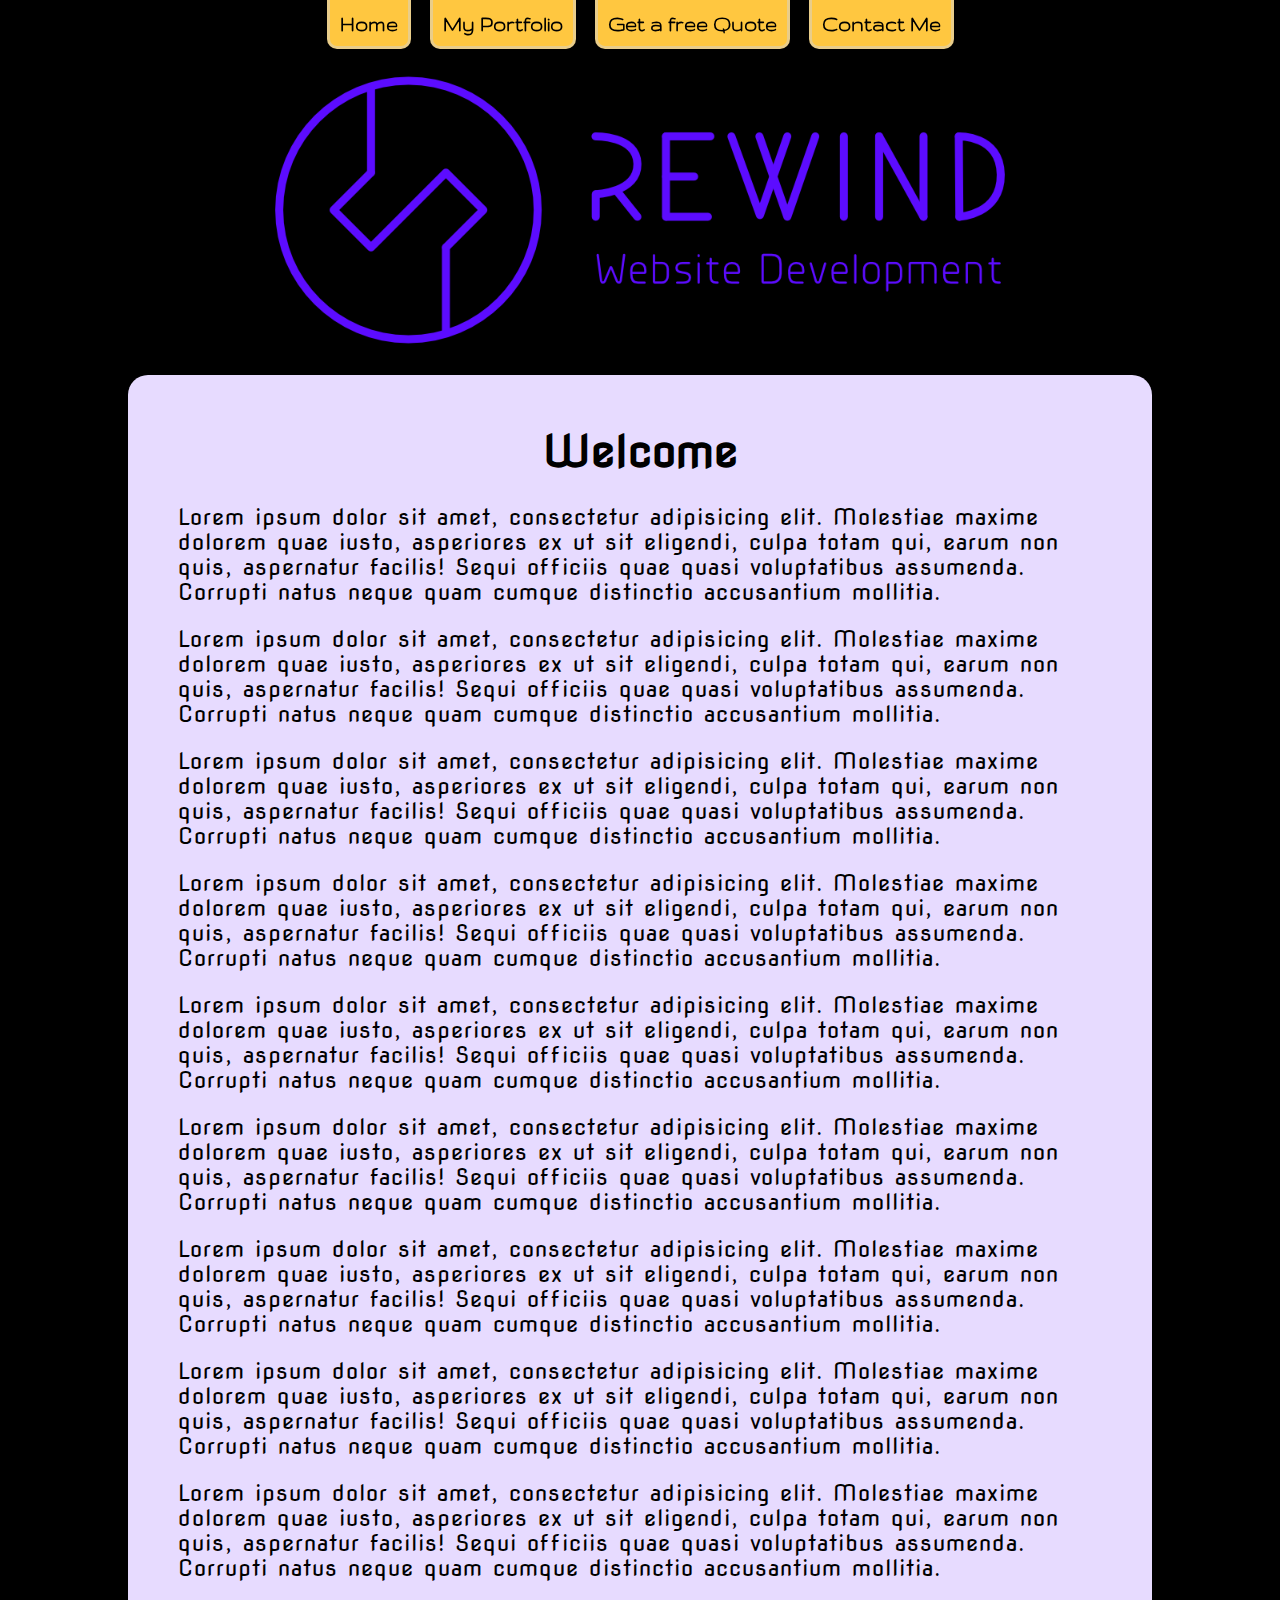
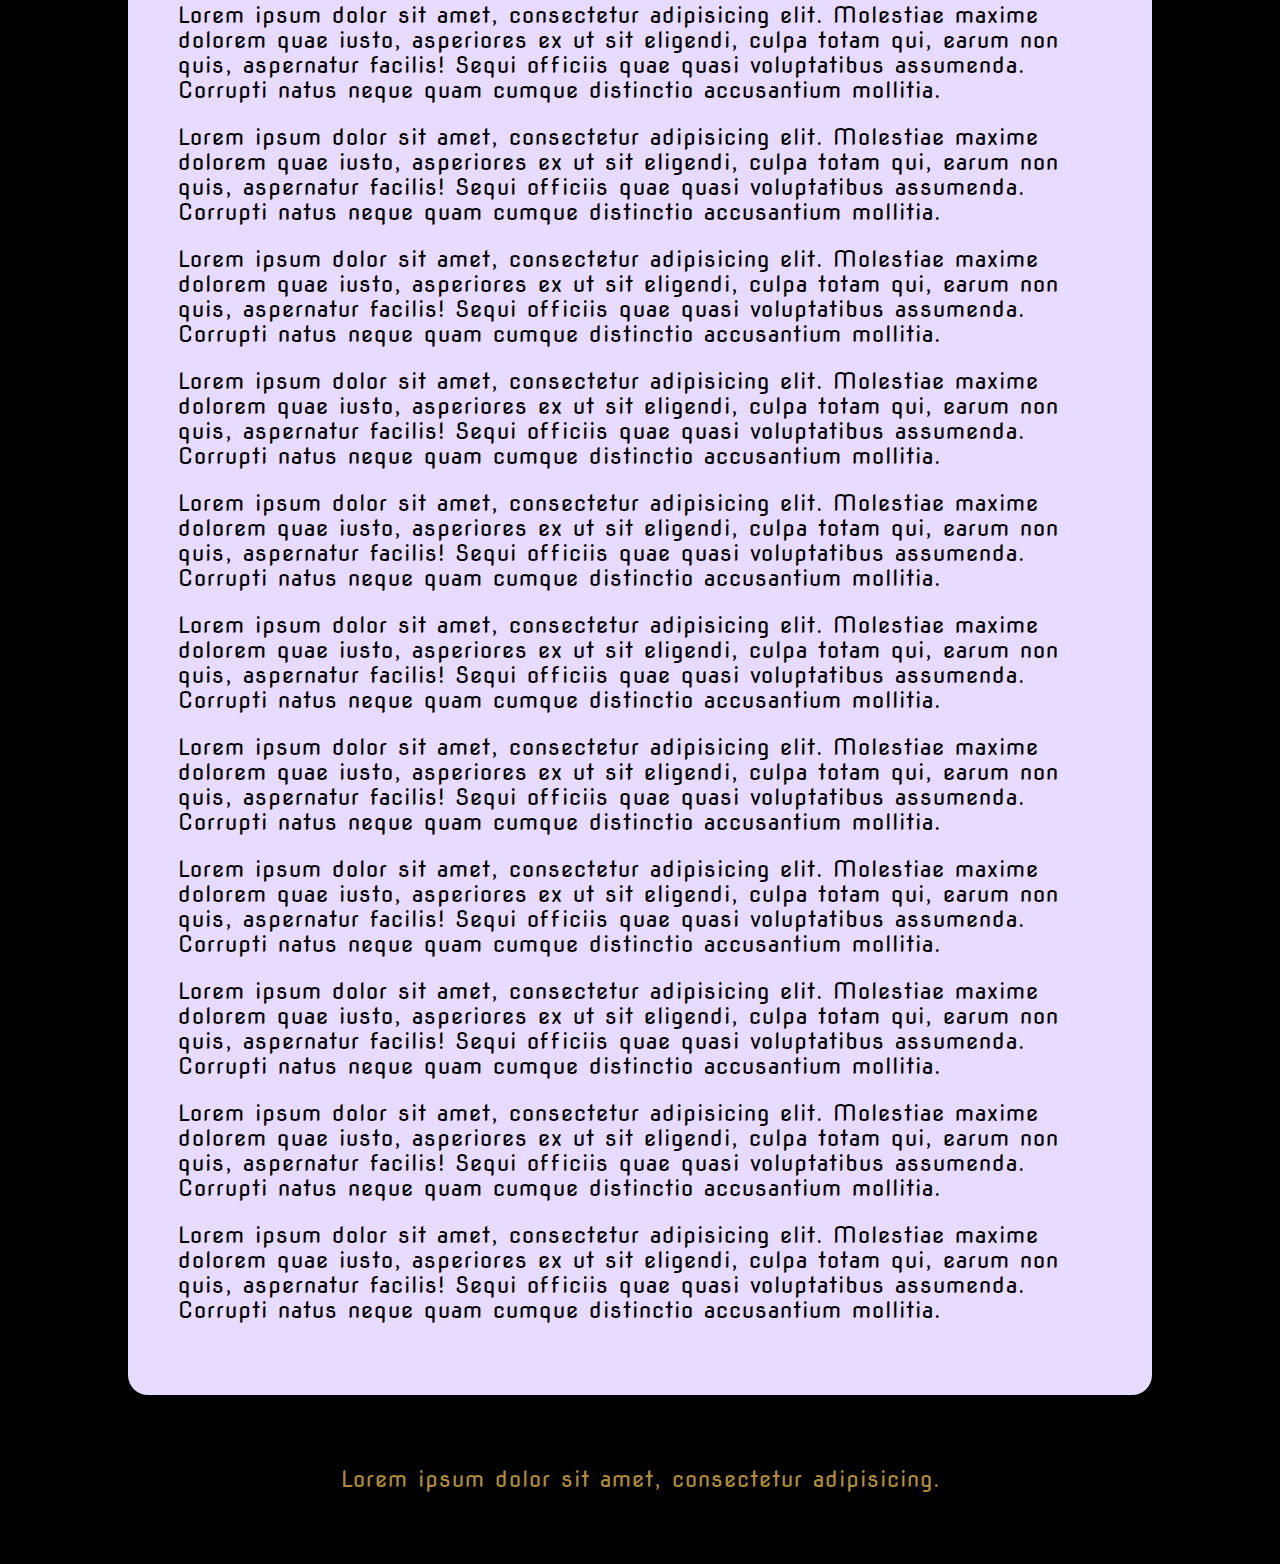
<file: index.html>
<!DOCTYPE html>
<html lang="en">
<head>
  <meta charset="UTF-8">
  <meta name="viewport" content="width=device-width, initial-scale=1.0">
  <link href="https://fonts.googleapis.com/css?family=Gruppo|Nova+Flat" rel="stylesheet">
  <meta http-equiv="X-UA-Compatible" content="ie=edge">
  <link rel="stylesheet" type="text/css" href="main.css">
  <link rel="icon" href="images/Icon - purple.png">
  <title>Rewind Websites</title>
</head>
<body>
  <header>
    <div class="container">
      <img src="images/Large - resize purple.png" alt="Rewind Website Development" class="banner">
      <nav>
        <strong>
          <ul>
            <li><a href="index.html">Home</a></li>
            <li><a href="myportfolio.html">My Portfolio</a></li>
            <li><a href="getafreequote.html">Get a free Quote</a></li>
            <li><a href="contactme.html">Contact Me</a></li>
          </ul>
        <div class="handle">Menu</div>
        </strong>
      </nav>
      <div class="clr"></div>
    </div>
  </header>

  <div class="container">
    <main>
      <div class="welc"><h1>Welcome</h1></div>
      <div class="welc2"><h3>Rewind Website Development</h3></div>
      <p>Lorem ipsum dolor sit amet, consectetur adipisicing elit. Molestiae maxime dolorem quae iusto, asperiores ex ut sit eligendi, culpa totam qui, earum non quis, aspernatur facilis! Sequi officiis quae quasi voluptatibus assumenda. Corrupti natus neque quam cumque distinctio accusantium mollitia.</p>
      <p>Lorem ipsum dolor sit amet, consectetur adipisicing elit. Molestiae maxime dolorem quae iusto, asperiores ex ut sit eligendi, culpa totam qui, earum non quis, aspernatur facilis! Sequi officiis quae quasi voluptatibus assumenda. Corrupti natus neque quam cumque distinctio accusantium mollitia.</p>
      <p>Lorem ipsum dolor sit amet, consectetur adipisicing elit. Molestiae maxime dolorem quae iusto, asperiores ex ut sit eligendi, culpa totam qui, earum non quis, aspernatur facilis! Sequi officiis quae quasi voluptatibus assumenda. Corrupti natus neque quam cumque distinctio accusantium mollitia.</p>
      <p>Lorem ipsum dolor sit amet, consectetur adipisicing elit. Molestiae maxime dolorem quae iusto, asperiores ex ut sit eligendi, culpa totam qui, earum non quis, aspernatur facilis! Sequi officiis quae quasi voluptatibus assumenda. Corrupti natus neque quam cumque distinctio accusantium mollitia.</p>
      <p>Lorem ipsum dolor sit amet, consectetur adipisicing elit. Molestiae maxime dolorem quae iusto, asperiores ex ut sit eligendi, culpa totam qui, earum non quis, aspernatur facilis! Sequi officiis quae quasi voluptatibus assumenda. Corrupti natus neque quam cumque distinctio accusantium mollitia.</p>
      <p>Lorem ipsum dolor sit amet, consectetur adipisicing elit. Molestiae maxime dolorem quae iusto, asperiores ex ut sit eligendi, culpa totam qui, earum non quis, aspernatur facilis! Sequi officiis quae quasi voluptatibus assumenda. Corrupti natus neque quam cumque distinctio accusantium mollitia.</p>
      <p>Lorem ipsum dolor sit amet, consectetur adipisicing elit. Molestiae maxime dolorem quae iusto, asperiores ex ut sit eligendi, culpa totam qui, earum non quis, aspernatur facilis! Sequi officiis quae quasi voluptatibus assumenda. Corrupti natus neque quam cumque distinctio accusantium mollitia.</p>
      <p>Lorem ipsum dolor sit amet, consectetur adipisicing elit. Molestiae maxime dolorem quae iusto, asperiores ex ut sit eligendi, culpa totam qui, earum non quis, aspernatur facilis! Sequi officiis quae quasi voluptatibus assumenda. Corrupti natus neque quam cumque distinctio accusantium mollitia.</p>
      <p>Lorem ipsum dolor sit amet, consectetur adipisicing elit. Molestiae maxime dolorem quae iusto, asperiores ex ut sit eligendi, culpa totam qui, earum non quis, aspernatur facilis! Sequi officiis quae quasi voluptatibus assumenda. Corrupti natus neque quam cumque distinctio accusantium mollitia.</p>
      <p>Lorem ipsum dolor sit amet, consectetur adipisicing elit. Molestiae maxime dolorem quae iusto, asperiores ex ut sit eligendi, culpa totam qui, earum non quis, aspernatur facilis! Sequi officiis quae quasi voluptatibus assumenda. Corrupti natus neque quam cumque distinctio accusantium mollitia.</p>
      <p>Lorem ipsum dolor sit amet, consectetur adipisicing elit. Molestiae maxime dolorem quae iusto, asperiores ex ut sit eligendi, culpa totam qui, earum non quis, aspernatur facilis! Sequi officiis quae quasi voluptatibus assumenda. Corrupti natus neque quam cumque distinctio accusantium mollitia.</p>
      <p>Lorem ipsum dolor sit amet, consectetur adipisicing elit. Molestiae maxime dolorem quae iusto, asperiores ex ut sit eligendi, culpa totam qui, earum non quis, aspernatur facilis! Sequi officiis quae quasi voluptatibus assumenda. Corrupti natus neque quam cumque distinctio accusantium mollitia.</p>
      <p>Lorem ipsum dolor sit amet, consectetur adipisicing elit. Molestiae maxime dolorem quae iusto, asperiores ex ut sit eligendi, culpa totam qui, earum non quis, aspernatur facilis! Sequi officiis quae quasi voluptatibus assumenda. Corrupti natus neque quam cumque distinctio accusantium mollitia.</p>
      <p>Lorem ipsum dolor sit amet, consectetur adipisicing elit. Molestiae maxime dolorem quae iusto, asperiores ex ut sit eligendi, culpa totam qui, earum non quis, aspernatur facilis! Sequi officiis quae quasi voluptatibus assumenda. Corrupti natus neque quam cumque distinctio accusantium mollitia.</p>
      <p>Lorem ipsum dolor sit amet, consectetur adipisicing elit. Molestiae maxime dolorem quae iusto, asperiores ex ut sit eligendi, culpa totam qui, earum non quis, aspernatur facilis! Sequi officiis quae quasi voluptatibus assumenda. Corrupti natus neque quam cumque distinctio accusantium mollitia.</p>
      <p>Lorem ipsum dolor sit amet, consectetur adipisicing elit. Molestiae maxime dolorem quae iusto, asperiores ex ut sit eligendi, culpa totam qui, earum non quis, aspernatur facilis! Sequi officiis quae quasi voluptatibus assumenda. Corrupti natus neque quam cumque distinctio accusantium mollitia.</p>
      <p>Lorem ipsum dolor sit amet, consectetur adipisicing elit. Molestiae maxime dolorem quae iusto, asperiores ex ut sit eligendi, culpa totam qui, earum non quis, aspernatur facilis! Sequi officiis quae quasi voluptatibus assumenda. Corrupti natus neque quam cumque distinctio accusantium mollitia.</p>
      <p>Lorem ipsum dolor sit amet, consectetur adipisicing elit. Molestiae maxime dolorem quae iusto, asperiores ex ut sit eligendi, culpa totam qui, earum non quis, aspernatur facilis! Sequi officiis quae quasi voluptatibus assumenda. Corrupti natus neque quam cumque distinctio accusantium mollitia.</p>
      <p>Lorem ipsum dolor sit amet, consectetur adipisicing elit. Molestiae maxime dolorem quae iusto, asperiores ex ut sit eligendi, culpa totam qui, earum non quis, aspernatur facilis! Sequi officiis quae quasi voluptatibus assumenda. Corrupti natus neque quam cumque distinctio accusantium mollitia.</p>
      <p>Lorem ipsum dolor sit amet, consectetur adipisicing elit. Molestiae maxime dolorem quae iusto, asperiores ex ut sit eligendi, culpa totam qui, earum non quis, aspernatur facilis! Sequi officiis quae quasi voluptatibus assumenda. Corrupti natus neque quam cumque distinctio accusantium mollitia.</p>
    </main>
  </div>

  <div class="container">
    <footer>
      <p>Lorem ipsum dolor sit amet, consectetur adipisicing.</p>
    </footer>
  </div>

</body>
</html>
</file>
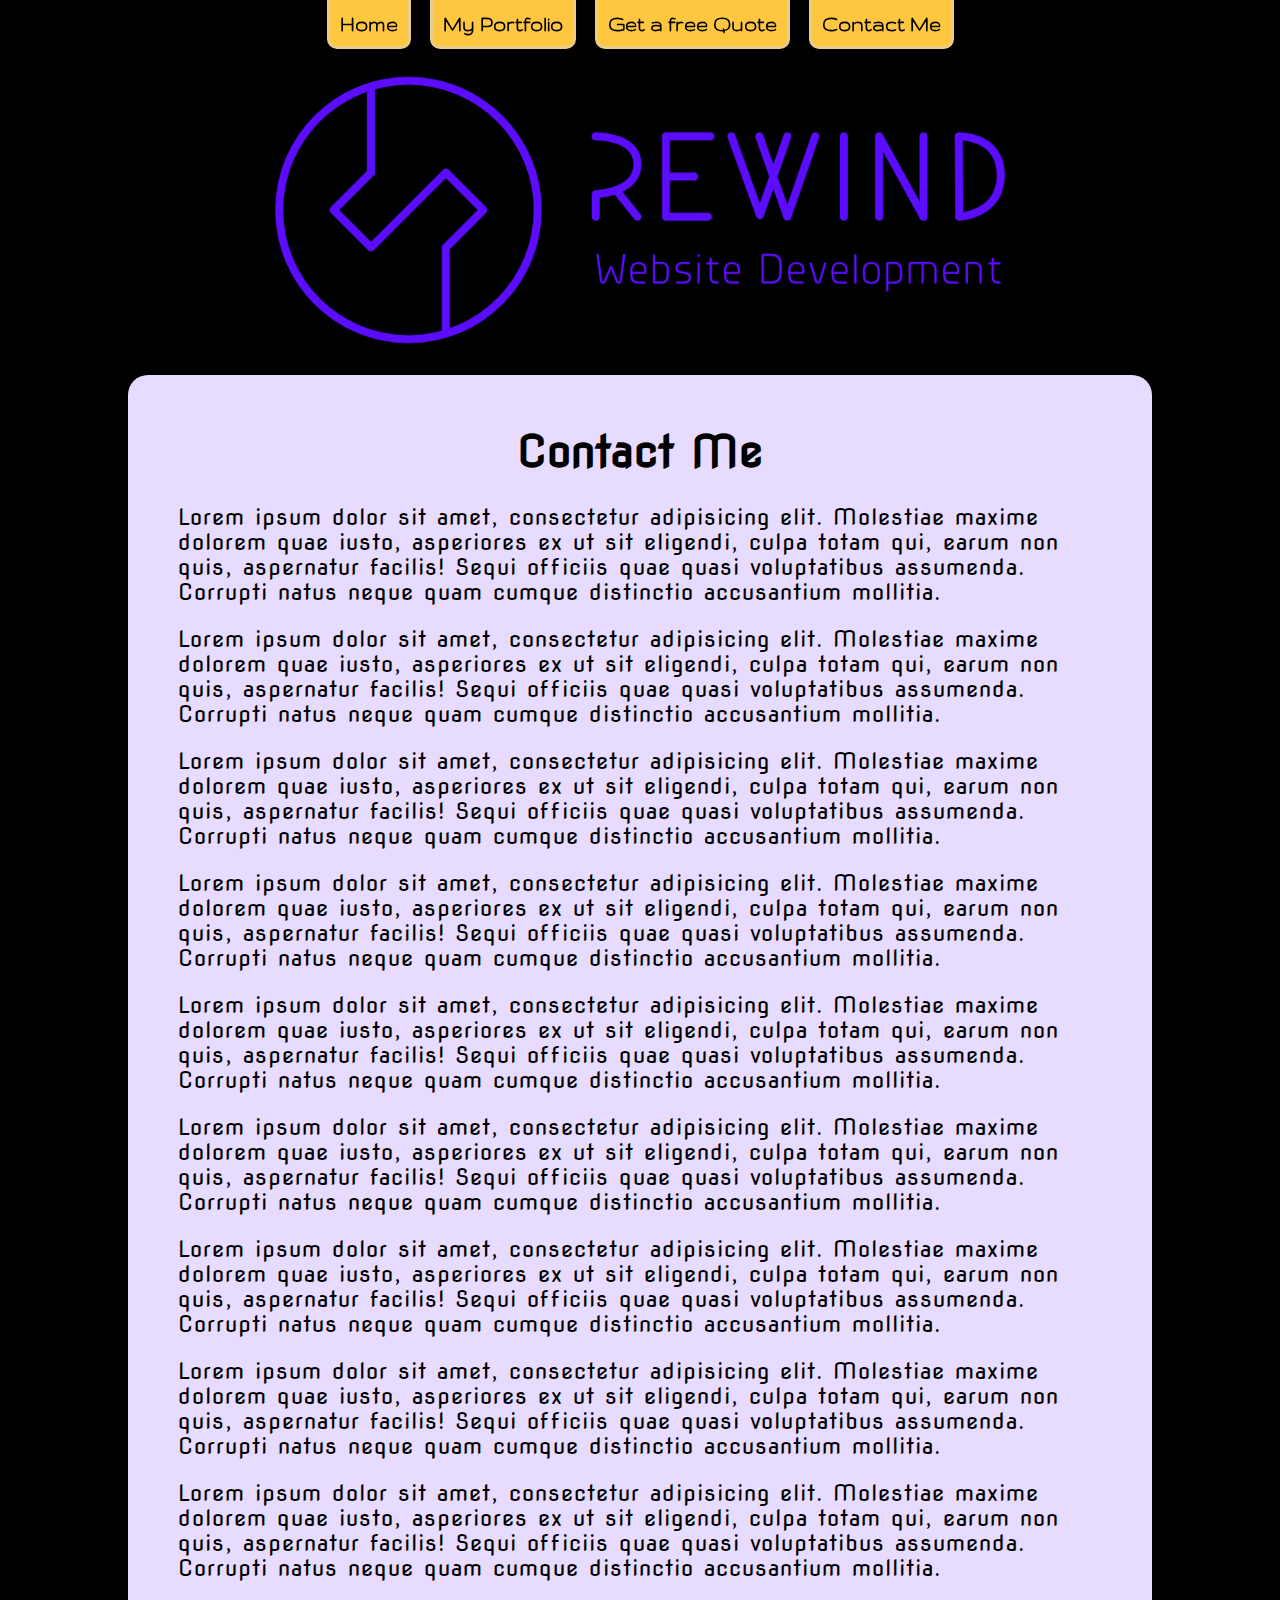
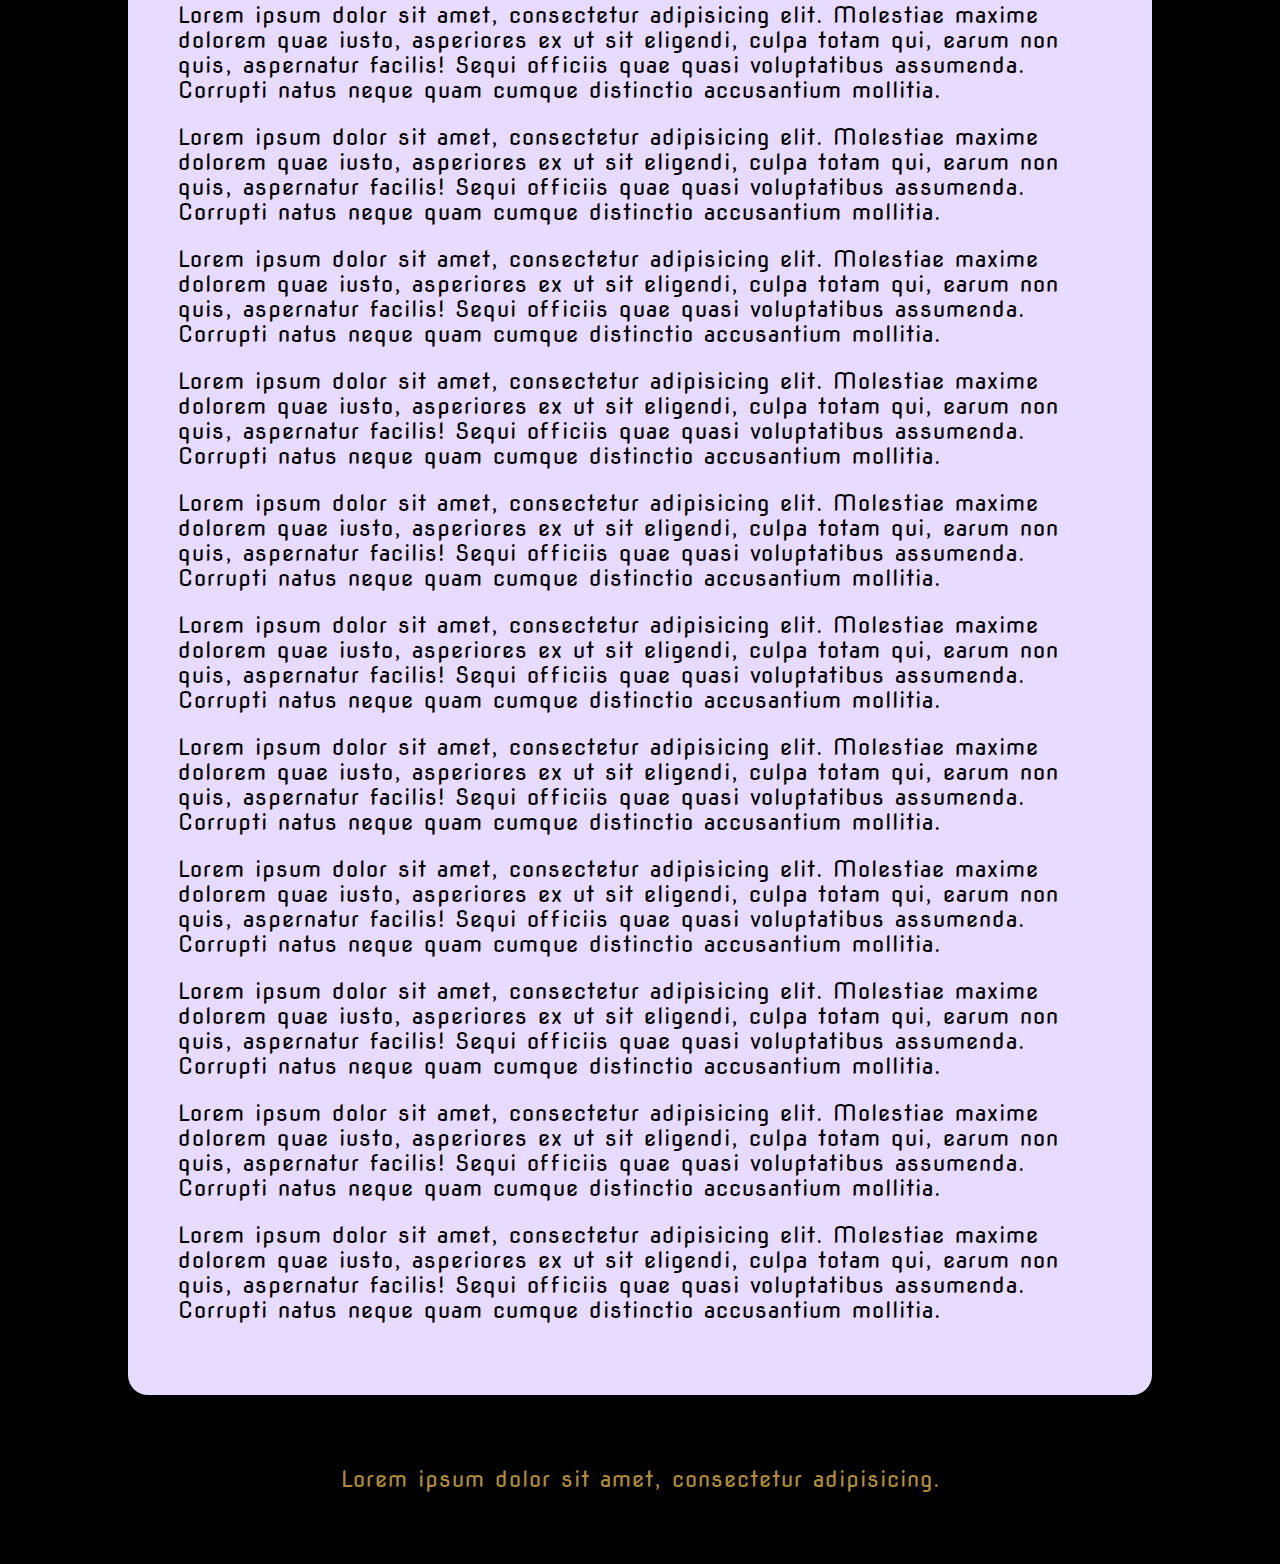
<file: contactme.html>
<!DOCTYPE html>
<html lang="en">
<head>
  <meta charset="UTF-8">
  <meta name="viewport" content="width=device-width, initial-scale=1.0">
  <link href="https://fonts.googleapis.com/css?family=Gruppo|Nova+Flat" rel="stylesheet">
  <meta http-equiv="X-UA-Compatible" content="ie=edge">
  <link rel="stylesheet" type="text/css" href="main.css">
  <link rel="icon" href="images/Icon - purple.png">
  <title>Contact Me - Rewind</title>
</head>
<body>
  <header>
    <div class="container">
      <img src="images/Large - resize purple.png" alt="Rewind Website Development" class="banner">
      <nav>
        <strong>
          <ul>
            <li><a href="index.html">Home</a></li>
            <li><a href="myportfolio.html">My Portfolio</a></li>
            <li><a href="getafreequote.html">Get a free Quote</a></li>
            <li><a href="contactme.html">Contact Me</a></li>
          </ul>
        <div class="handle">Menu</div>
        </strong>
      </nav>
      <div class="clr"></div>
    </div>
  </header>

  <div class="container">
    <main>
      <h1>Contact Me</h1>
      <p>Lorem ipsum dolor sit amet, consectetur adipisicing elit. Molestiae maxime dolorem quae iusto, asperiores ex ut sit eligendi, culpa totam qui, earum non quis, aspernatur facilis! Sequi officiis quae quasi voluptatibus assumenda. Corrupti natus neque quam cumque distinctio accusantium mollitia.</p>
      <p>Lorem ipsum dolor sit amet, consectetur adipisicing elit. Molestiae maxime dolorem quae iusto, asperiores ex ut sit eligendi, culpa totam qui, earum non quis, aspernatur facilis! Sequi officiis quae quasi voluptatibus assumenda. Corrupti natus neque quam cumque distinctio accusantium mollitia.</p>
      <p>Lorem ipsum dolor sit amet, consectetur adipisicing elit. Molestiae maxime dolorem quae iusto, asperiores ex ut sit eligendi, culpa totam qui, earum non quis, aspernatur facilis! Sequi officiis quae quasi voluptatibus assumenda. Corrupti natus neque quam cumque distinctio accusantium mollitia.</p>
      <p>Lorem ipsum dolor sit amet, consectetur adipisicing elit. Molestiae maxime dolorem quae iusto, asperiores ex ut sit eligendi, culpa totam qui, earum non quis, aspernatur facilis! Sequi officiis quae quasi voluptatibus assumenda. Corrupti natus neque quam cumque distinctio accusantium mollitia.</p>
      <p>Lorem ipsum dolor sit amet, consectetur adipisicing elit. Molestiae maxime dolorem quae iusto, asperiores ex ut sit eligendi, culpa totam qui, earum non quis, aspernatur facilis! Sequi officiis quae quasi voluptatibus assumenda. Corrupti natus neque quam cumque distinctio accusantium mollitia.</p>
      <p>Lorem ipsum dolor sit amet, consectetur adipisicing elit. Molestiae maxime dolorem quae iusto, asperiores ex ut sit eligendi, culpa totam qui, earum non quis, aspernatur facilis! Sequi officiis quae quasi voluptatibus assumenda. Corrupti natus neque quam cumque distinctio accusantium mollitia.</p>
      <p>Lorem ipsum dolor sit amet, consectetur adipisicing elit. Molestiae maxime dolorem quae iusto, asperiores ex ut sit eligendi, culpa totam qui, earum non quis, aspernatur facilis! Sequi officiis quae quasi voluptatibus assumenda. Corrupti natus neque quam cumque distinctio accusantium mollitia.</p>
      <p>Lorem ipsum dolor sit amet, consectetur adipisicing elit. Molestiae maxime dolorem quae iusto, asperiores ex ut sit eligendi, culpa totam qui, earum non quis, aspernatur facilis! Sequi officiis quae quasi voluptatibus assumenda. Corrupti natus neque quam cumque distinctio accusantium mollitia.</p>
      <p>Lorem ipsum dolor sit amet, consectetur adipisicing elit. Molestiae maxime dolorem quae iusto, asperiores ex ut sit eligendi, culpa totam qui, earum non quis, aspernatur facilis! Sequi officiis quae quasi voluptatibus assumenda. Corrupti natus neque quam cumque distinctio accusantium mollitia.</p>
      <p>Lorem ipsum dolor sit amet, consectetur adipisicing elit. Molestiae maxime dolorem quae iusto, asperiores ex ut sit eligendi, culpa totam qui, earum non quis, aspernatur facilis! Sequi officiis quae quasi voluptatibus assumenda. Corrupti natus neque quam cumque distinctio accusantium mollitia.</p>
      <p>Lorem ipsum dolor sit amet, consectetur adipisicing elit. Molestiae maxime dolorem quae iusto, asperiores ex ut sit eligendi, culpa totam qui, earum non quis, aspernatur facilis! Sequi officiis quae quasi voluptatibus assumenda. Corrupti natus neque quam cumque distinctio accusantium mollitia.</p>
      <p>Lorem ipsum dolor sit amet, consectetur adipisicing elit. Molestiae maxime dolorem quae iusto, asperiores ex ut sit eligendi, culpa totam qui, earum non quis, aspernatur facilis! Sequi officiis quae quasi voluptatibus assumenda. Corrupti natus neque quam cumque distinctio accusantium mollitia.</p>
      <p>Lorem ipsum dolor sit amet, consectetur adipisicing elit. Molestiae maxime dolorem quae iusto, asperiores ex ut sit eligendi, culpa totam qui, earum non quis, aspernatur facilis! Sequi officiis quae quasi voluptatibus assumenda. Corrupti natus neque quam cumque distinctio accusantium mollitia.</p>
      <p>Lorem ipsum dolor sit amet, consectetur adipisicing elit. Molestiae maxime dolorem quae iusto, asperiores ex ut sit eligendi, culpa totam qui, earum non quis, aspernatur facilis! Sequi officiis quae quasi voluptatibus assumenda. Corrupti natus neque quam cumque distinctio accusantium mollitia.</p>
      <p>Lorem ipsum dolor sit amet, consectetur adipisicing elit. Molestiae maxime dolorem quae iusto, asperiores ex ut sit eligendi, culpa totam qui, earum non quis, aspernatur facilis! Sequi officiis quae quasi voluptatibus assumenda. Corrupti natus neque quam cumque distinctio accusantium mollitia.</p>
      <p>Lorem ipsum dolor sit amet, consectetur adipisicing elit. Molestiae maxime dolorem quae iusto, asperiores ex ut sit eligendi, culpa totam qui, earum non quis, aspernatur facilis! Sequi officiis quae quasi voluptatibus assumenda. Corrupti natus neque quam cumque distinctio accusantium mollitia.</p>
      <p>Lorem ipsum dolor sit amet, consectetur adipisicing elit. Molestiae maxime dolorem quae iusto, asperiores ex ut sit eligendi, culpa totam qui, earum non quis, aspernatur facilis! Sequi officiis quae quasi voluptatibus assumenda. Corrupti natus neque quam cumque distinctio accusantium mollitia.</p>
      <p>Lorem ipsum dolor sit amet, consectetur adipisicing elit. Molestiae maxime dolorem quae iusto, asperiores ex ut sit eligendi, culpa totam qui, earum non quis, aspernatur facilis! Sequi officiis quae quasi voluptatibus assumenda. Corrupti natus neque quam cumque distinctio accusantium mollitia.</p>
      <p>Lorem ipsum dolor sit amet, consectetur adipisicing elit. Molestiae maxime dolorem quae iusto, asperiores ex ut sit eligendi, culpa totam qui, earum non quis, aspernatur facilis! Sequi officiis quae quasi voluptatibus assumenda. Corrupti natus neque quam cumque distinctio accusantium mollitia.</p>
      <p>Lorem ipsum dolor sit amet, consectetur adipisicing elit. Molestiae maxime dolorem quae iusto, asperiores ex ut sit eligendi, culpa totam qui, earum non quis, aspernatur facilis! Sequi officiis quae quasi voluptatibus assumenda. Corrupti natus neque quam cumque distinctio accusantium mollitia.</p>
    </main>
  </div>

  <div class="container">
    <footer>
      <p>Lorem ipsum dolor sit amet, consectetur adipisicing.</p>
    </footer>
  </div>

</body>
</html>
</file>
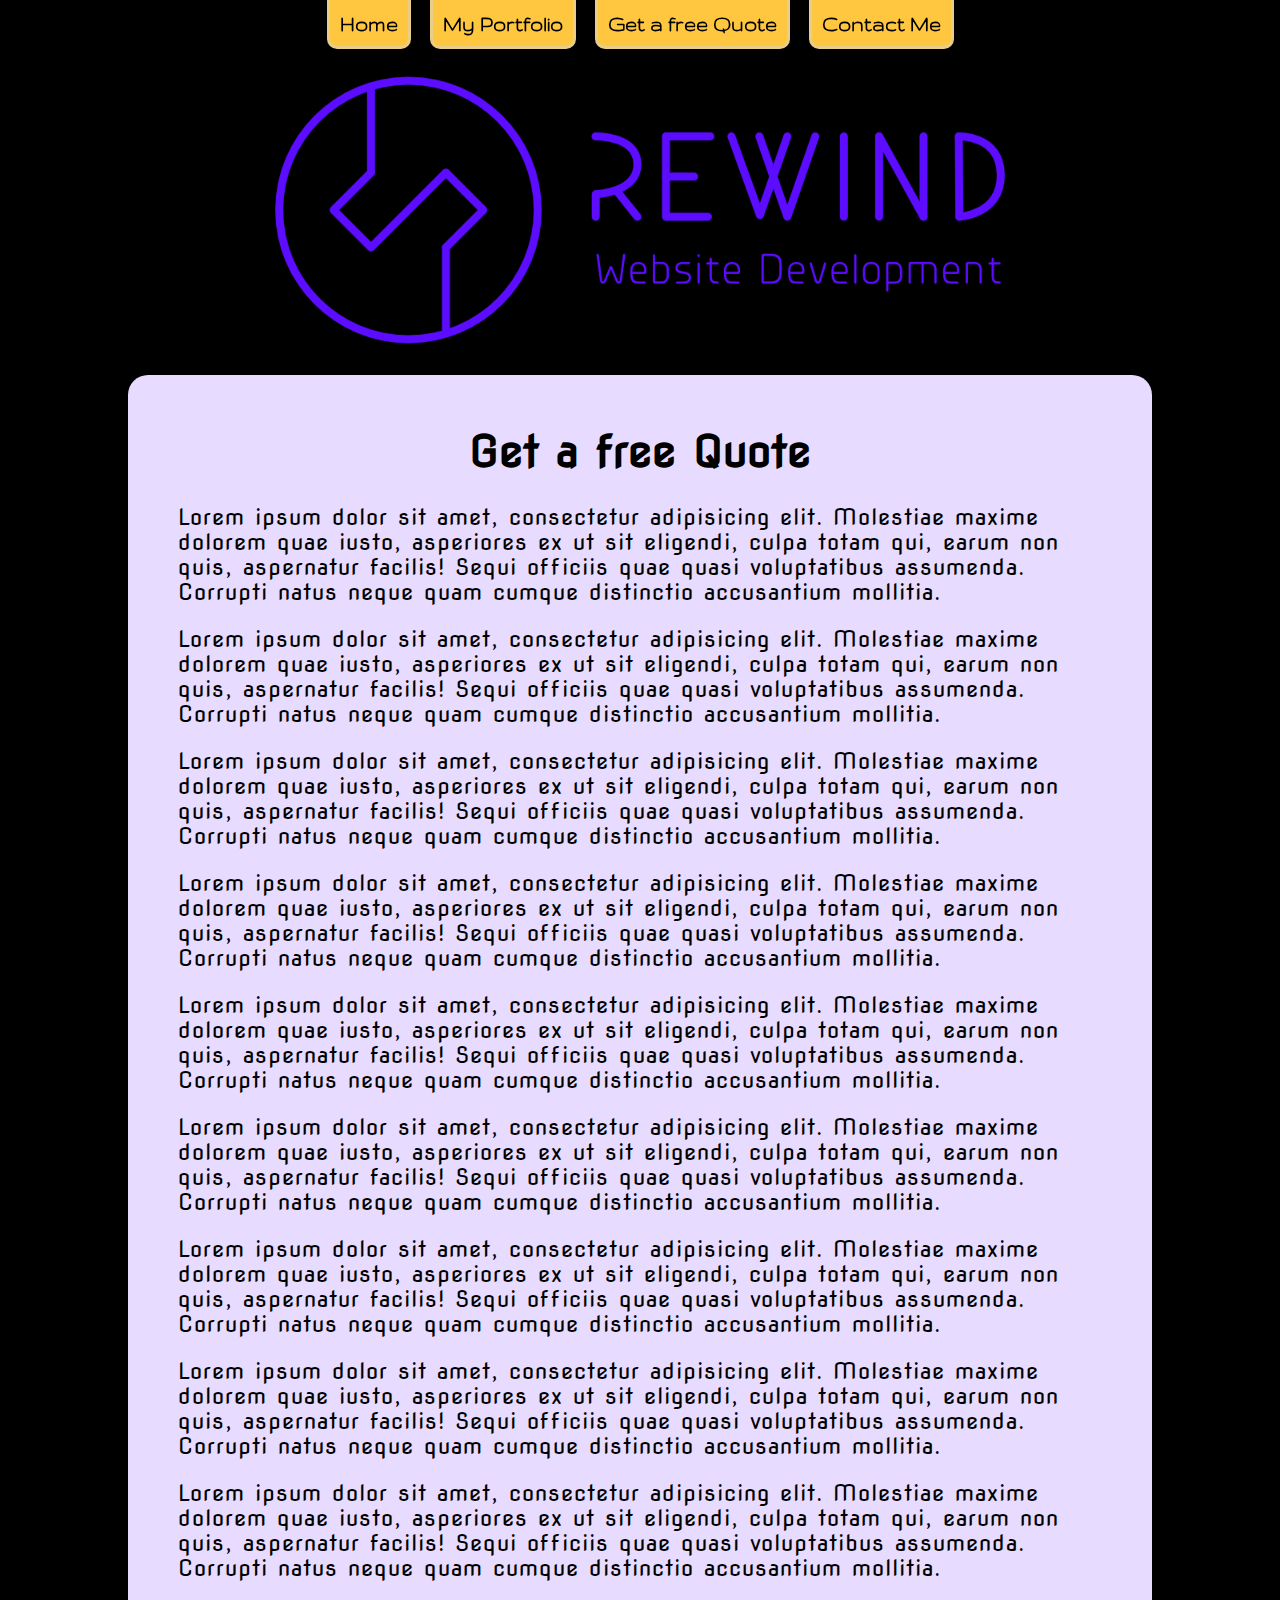
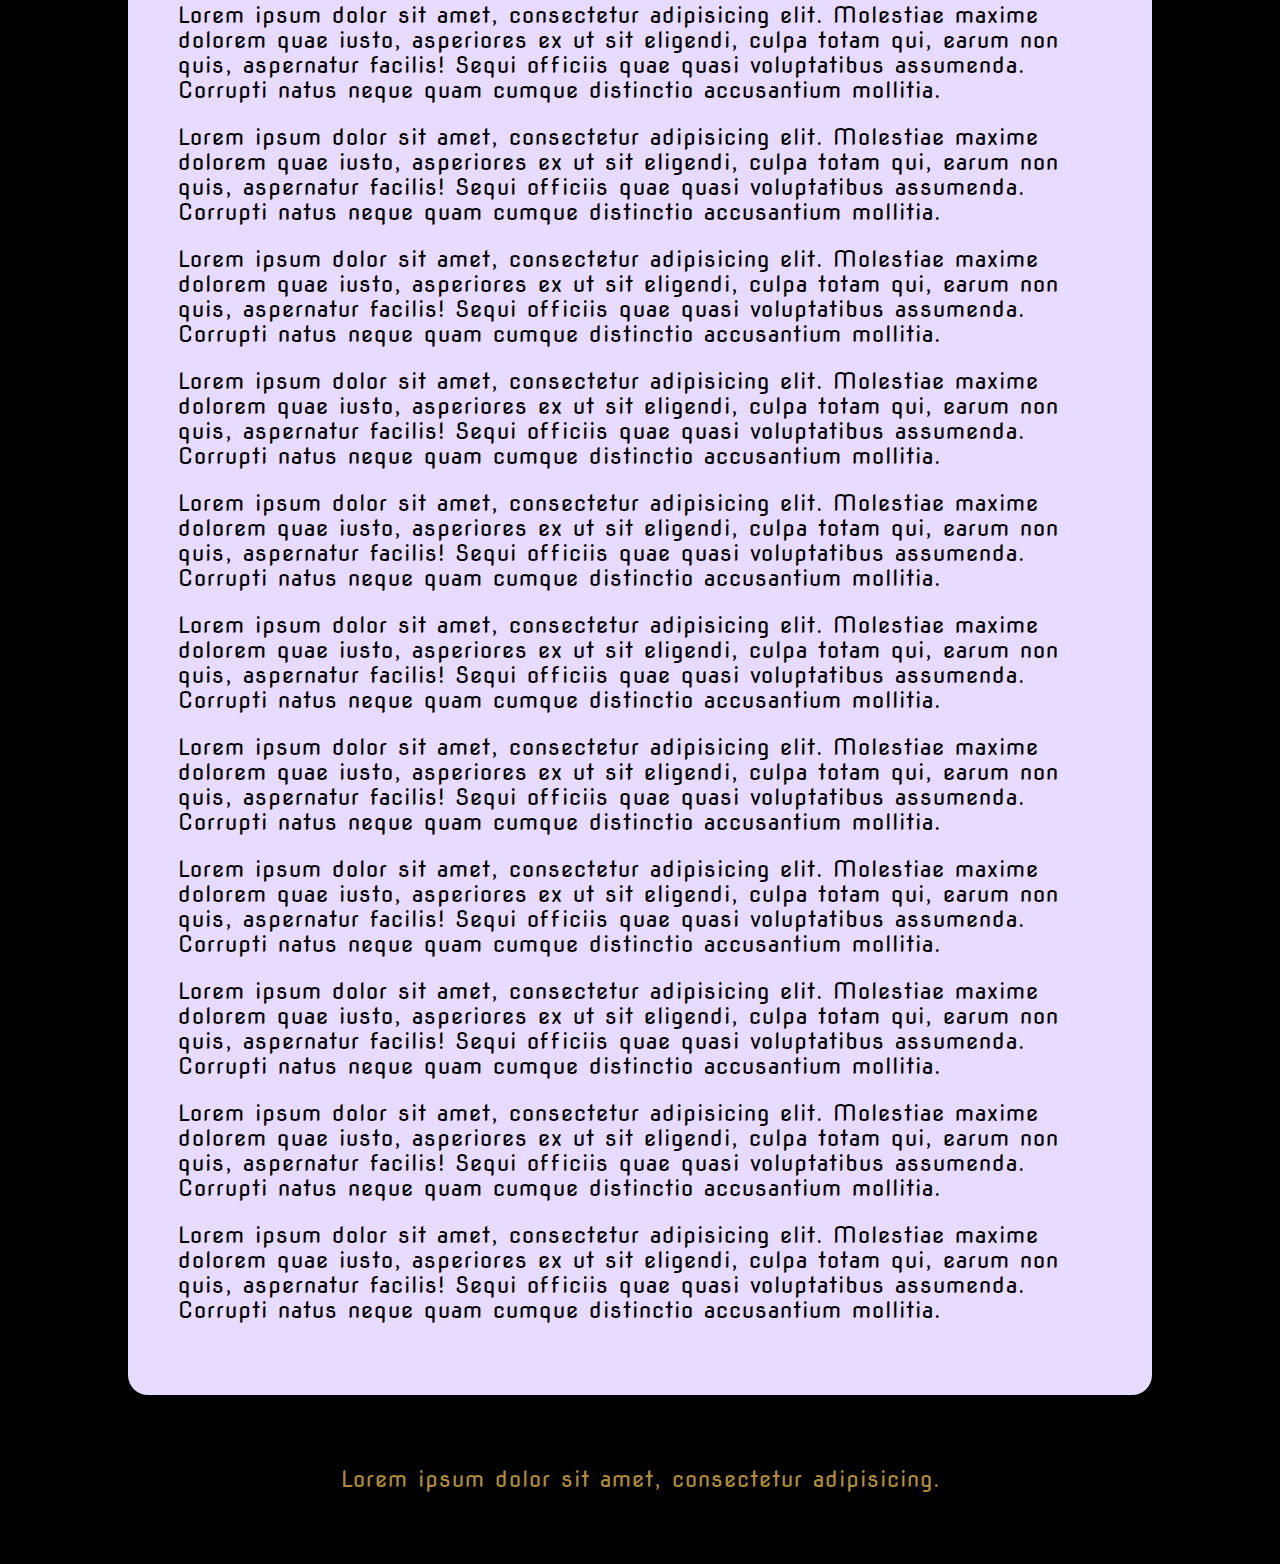
<file: getafreequote.html>
<!DOCTYPE html>
<html lang="en">
<head>
  <meta charset="UTF-8">
  <meta name="viewport" content="width=device-width, initial-scale=1.0">
  <link href="https://fonts.googleapis.com/css?family=Gruppo|Nova+Flat" rel="stylesheet">
  <meta http-equiv="X-UA-Compatible" content="ie=edge">
  <link rel="stylesheet" type="text/css" href="main.css">
  <link rel="icon" href="images/Icon - purple.png">
  <title>Get a free Quote - Rewind</title>
</head>
<body>
  <header>
    <div class="container">
      <img src="images/Large - resize purple.png" alt="Rewind Website Development" class="banner">
      <nav>
        <strong>
          <ul>
            <li><a href="index.html">Home</a></li>
            <li><a href="myportfolio.html">My Portfolio</a></li>
            <li><a href="getafreequote.html">Get a free Quote</a></li>
            <li><a href="contactme.html">Contact Me</a></li>
          </ul>
        <div class="handle">Menu</div>
        </strong>
      </nav>
      <div class="clr"></div>
    </div>
  </header>

  <div class="container">
    <main>
      <h1>Get a free Quote</h1>
      <p>Lorem ipsum dolor sit amet, consectetur adipisicing elit. Molestiae maxime dolorem quae iusto, asperiores ex ut sit eligendi, culpa totam qui, earum non quis, aspernatur facilis! Sequi officiis quae quasi voluptatibus assumenda. Corrupti natus neque quam cumque distinctio accusantium mollitia.</p>
      <p>Lorem ipsum dolor sit amet, consectetur adipisicing elit. Molestiae maxime dolorem quae iusto, asperiores ex ut sit eligendi, culpa totam qui, earum non quis, aspernatur facilis! Sequi officiis quae quasi voluptatibus assumenda. Corrupti natus neque quam cumque distinctio accusantium mollitia.</p>
      <p>Lorem ipsum dolor sit amet, consectetur adipisicing elit. Molestiae maxime dolorem quae iusto, asperiores ex ut sit eligendi, culpa totam qui, earum non quis, aspernatur facilis! Sequi officiis quae quasi voluptatibus assumenda. Corrupti natus neque quam cumque distinctio accusantium mollitia.</p>
      <p>Lorem ipsum dolor sit amet, consectetur adipisicing elit. Molestiae maxime dolorem quae iusto, asperiores ex ut sit eligendi, culpa totam qui, earum non quis, aspernatur facilis! Sequi officiis quae quasi voluptatibus assumenda. Corrupti natus neque quam cumque distinctio accusantium mollitia.</p>
      <p>Lorem ipsum dolor sit amet, consectetur adipisicing elit. Molestiae maxime dolorem quae iusto, asperiores ex ut sit eligendi, culpa totam qui, earum non quis, aspernatur facilis! Sequi officiis quae quasi voluptatibus assumenda. Corrupti natus neque quam cumque distinctio accusantium mollitia.</p>
      <p>Lorem ipsum dolor sit amet, consectetur adipisicing elit. Molestiae maxime dolorem quae iusto, asperiores ex ut sit eligendi, culpa totam qui, earum non quis, aspernatur facilis! Sequi officiis quae quasi voluptatibus assumenda. Corrupti natus neque quam cumque distinctio accusantium mollitia.</p>
      <p>Lorem ipsum dolor sit amet, consectetur adipisicing elit. Molestiae maxime dolorem quae iusto, asperiores ex ut sit eligendi, culpa totam qui, earum non quis, aspernatur facilis! Sequi officiis quae quasi voluptatibus assumenda. Corrupti natus neque quam cumque distinctio accusantium mollitia.</p>
      <p>Lorem ipsum dolor sit amet, consectetur adipisicing elit. Molestiae maxime dolorem quae iusto, asperiores ex ut sit eligendi, culpa totam qui, earum non quis, aspernatur facilis! Sequi officiis quae quasi voluptatibus assumenda. Corrupti natus neque quam cumque distinctio accusantium mollitia.</p>
      <p>Lorem ipsum dolor sit amet, consectetur adipisicing elit. Molestiae maxime dolorem quae iusto, asperiores ex ut sit eligendi, culpa totam qui, earum non quis, aspernatur facilis! Sequi officiis quae quasi voluptatibus assumenda. Corrupti natus neque quam cumque distinctio accusantium mollitia.</p>
      <p>Lorem ipsum dolor sit amet, consectetur adipisicing elit. Molestiae maxime dolorem quae iusto, asperiores ex ut sit eligendi, culpa totam qui, earum non quis, aspernatur facilis! Sequi officiis quae quasi voluptatibus assumenda. Corrupti natus neque quam cumque distinctio accusantium mollitia.</p>
      <p>Lorem ipsum dolor sit amet, consectetur adipisicing elit. Molestiae maxime dolorem quae iusto, asperiores ex ut sit eligendi, culpa totam qui, earum non quis, aspernatur facilis! Sequi officiis quae quasi voluptatibus assumenda. Corrupti natus neque quam cumque distinctio accusantium mollitia.</p>
      <p>Lorem ipsum dolor sit amet, consectetur adipisicing elit. Molestiae maxime dolorem quae iusto, asperiores ex ut sit eligendi, culpa totam qui, earum non quis, aspernatur facilis! Sequi officiis quae quasi voluptatibus assumenda. Corrupti natus neque quam cumque distinctio accusantium mollitia.</p>
      <p>Lorem ipsum dolor sit amet, consectetur adipisicing elit. Molestiae maxime dolorem quae iusto, asperiores ex ut sit eligendi, culpa totam qui, earum non quis, aspernatur facilis! Sequi officiis quae quasi voluptatibus assumenda. Corrupti natus neque quam cumque distinctio accusantium mollitia.</p>
      <p>Lorem ipsum dolor sit amet, consectetur adipisicing elit. Molestiae maxime dolorem quae iusto, asperiores ex ut sit eligendi, culpa totam qui, earum non quis, aspernatur facilis! Sequi officiis quae quasi voluptatibus assumenda. Corrupti natus neque quam cumque distinctio accusantium mollitia.</p>
      <p>Lorem ipsum dolor sit amet, consectetur adipisicing elit. Molestiae maxime dolorem quae iusto, asperiores ex ut sit eligendi, culpa totam qui, earum non quis, aspernatur facilis! Sequi officiis quae quasi voluptatibus assumenda. Corrupti natus neque quam cumque distinctio accusantium mollitia.</p>
      <p>Lorem ipsum dolor sit amet, consectetur adipisicing elit. Molestiae maxime dolorem quae iusto, asperiores ex ut sit eligendi, culpa totam qui, earum non quis, aspernatur facilis! Sequi officiis quae quasi voluptatibus assumenda. Corrupti natus neque quam cumque distinctio accusantium mollitia.</p>
      <p>Lorem ipsum dolor sit amet, consectetur adipisicing elit. Molestiae maxime dolorem quae iusto, asperiores ex ut sit eligendi, culpa totam qui, earum non quis, aspernatur facilis! Sequi officiis quae quasi voluptatibus assumenda. Corrupti natus neque quam cumque distinctio accusantium mollitia.</p>
      <p>Lorem ipsum dolor sit amet, consectetur adipisicing elit. Molestiae maxime dolorem quae iusto, asperiores ex ut sit eligendi, culpa totam qui, earum non quis, aspernatur facilis! Sequi officiis quae quasi voluptatibus assumenda. Corrupti natus neque quam cumque distinctio accusantium mollitia.</p>
      <p>Lorem ipsum dolor sit amet, consectetur adipisicing elit. Molestiae maxime dolorem quae iusto, asperiores ex ut sit eligendi, culpa totam qui, earum non quis, aspernatur facilis! Sequi officiis quae quasi voluptatibus assumenda. Corrupti natus neque quam cumque distinctio accusantium mollitia.</p>
      <p>Lorem ipsum dolor sit amet, consectetur adipisicing elit. Molestiae maxime dolorem quae iusto, asperiores ex ut sit eligendi, culpa totam qui, earum non quis, aspernatur facilis! Sequi officiis quae quasi voluptatibus assumenda. Corrupti natus neque quam cumque distinctio accusantium mollitia.</p>
    </main>
  </div>

  <div class="container">
    <footer>
      <p>Lorem ipsum dolor sit amet, consectetur adipisicing.</p>
    </footer>
  </div>

</body>
</html>
</file>
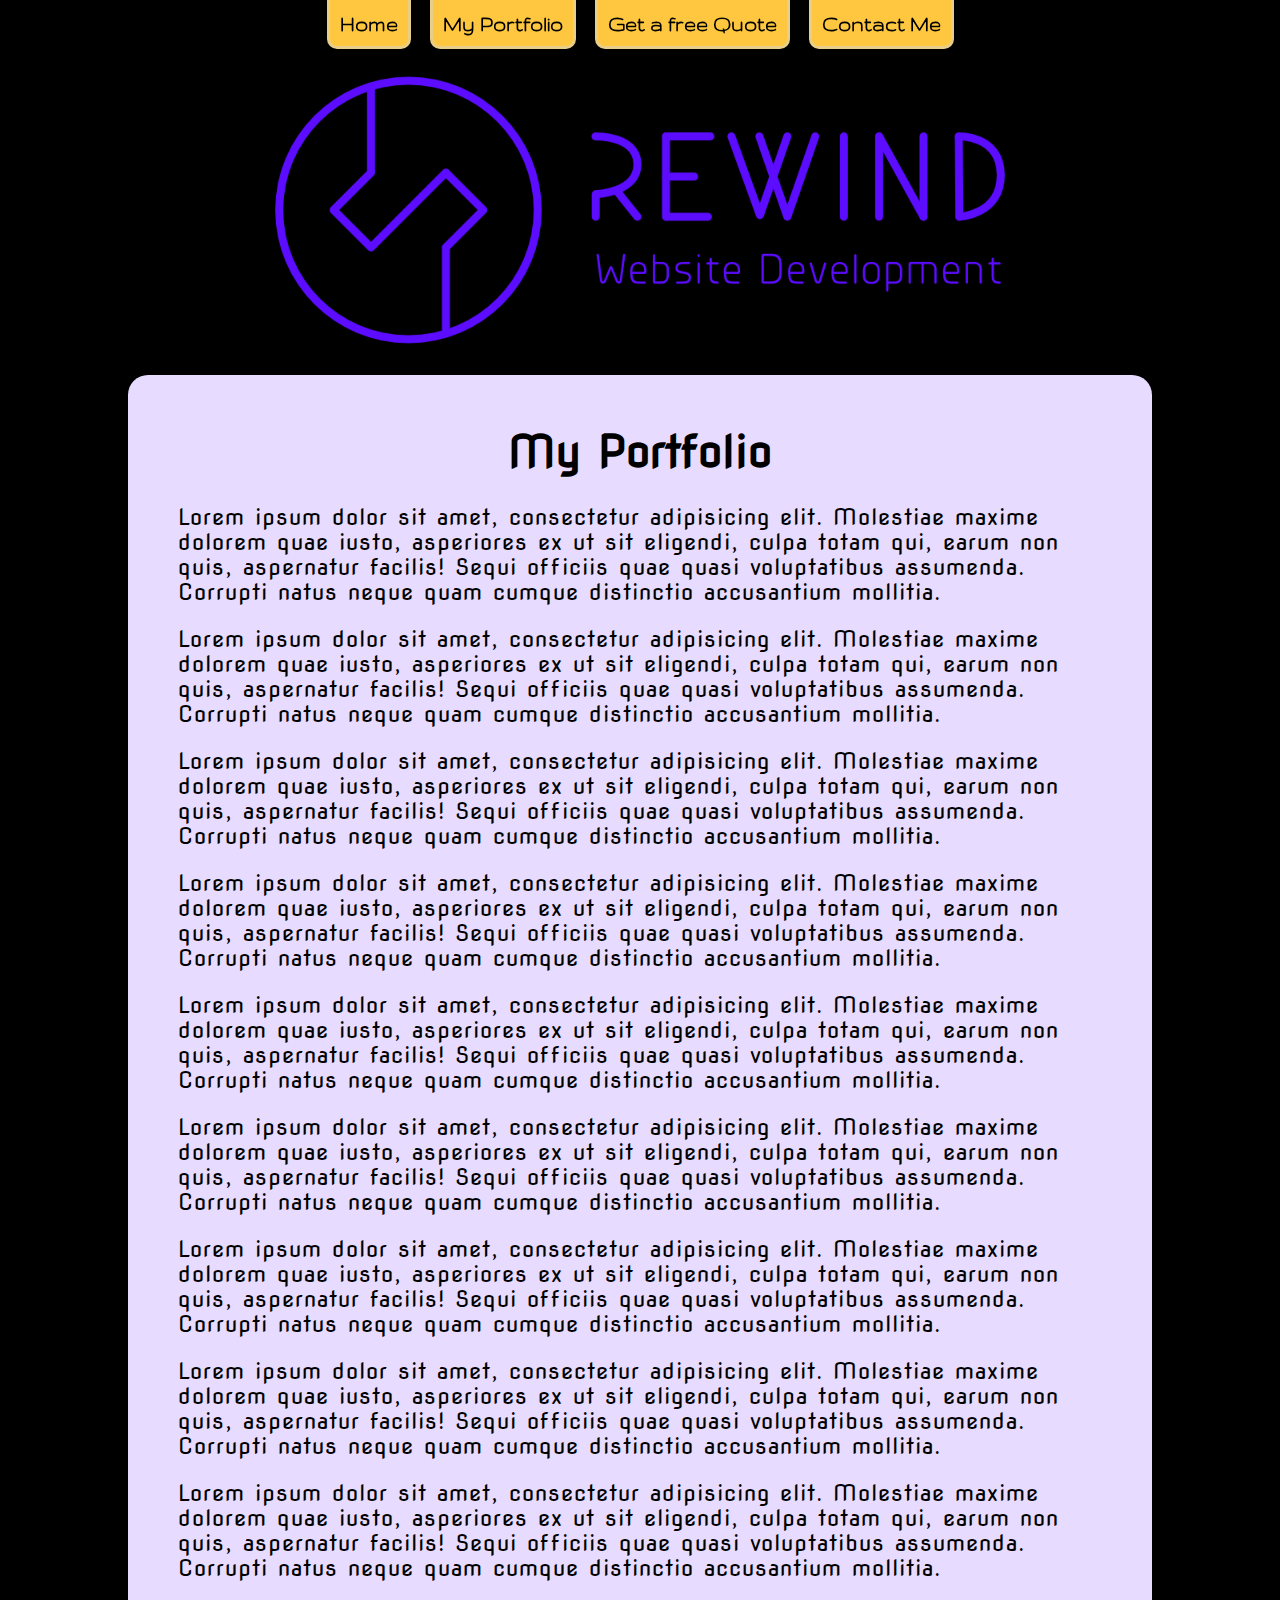
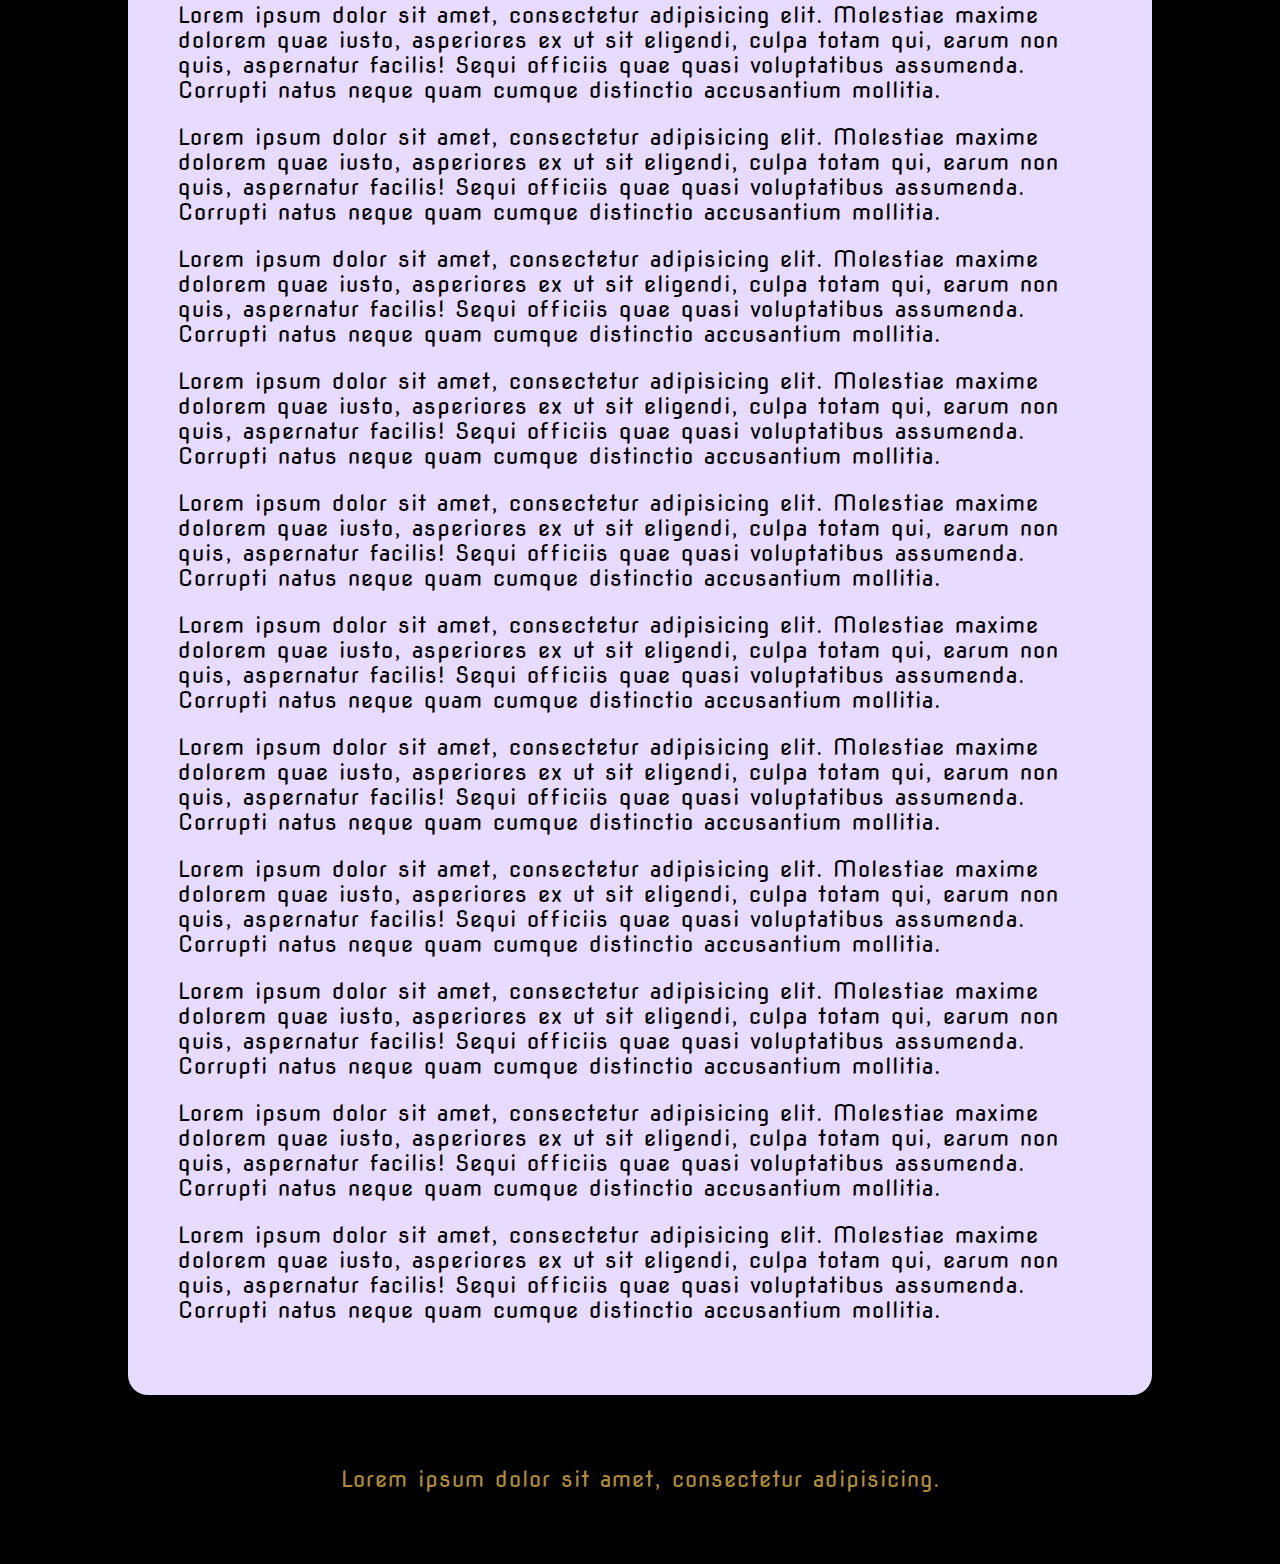
<file: myportfolio.html>
<!DOCTYPE html>
<html lang="en">
<head>
  <meta charset="UTF-8">
  <meta name="viewport" content="width=device-width, initial-scale=1.0">
  <link href="https://fonts.googleapis.com/css?family=Gruppo|Nova+Flat" rel="stylesheet">
  <meta http-equiv="X-UA-Compatible" content="ie=edge">
  <link rel="stylesheet" type="text/css" href="main.css">
  <link rel="icon" href="images/Icon - purple.png">
  <title>My Portfolio - Rewind</title>
</head>
<body>
  <header>
    <div class="container">
      <img src="images/Large - resize purple.png" alt="Rewind Website Development" class="banner">
      <nav>
        <strong>
          <ul>
            <li><a href="index.html">Home</a></li>
            <li><a href="myportfolio.html">My Portfolio</a></li>
            <li><a href="getafreequote.html">Get a free Quote</a></li>
            <li><a href="contactme.html">Contact Me</a></li>
          </ul>
        <div class="handle">Menu</div>
        </strong>
      </nav>
      <div class="clr"></div>
    </div>
  </header>

  <div class="container">
    <main>
      <h1>My Portfolio</h1>
      <p>Lorem ipsum dolor sit amet, consectetur adipisicing elit. Molestiae maxime dolorem quae iusto, asperiores ex ut sit eligendi, culpa totam qui, earum non quis, aspernatur facilis! Sequi officiis quae quasi voluptatibus assumenda. Corrupti natus neque quam cumque distinctio accusantium mollitia.</p>
      <p>Lorem ipsum dolor sit amet, consectetur adipisicing elit. Molestiae maxime dolorem quae iusto, asperiores ex ut sit eligendi, culpa totam qui, earum non quis, aspernatur facilis! Sequi officiis quae quasi voluptatibus assumenda. Corrupti natus neque quam cumque distinctio accusantium mollitia.</p>
      <p>Lorem ipsum dolor sit amet, consectetur adipisicing elit. Molestiae maxime dolorem quae iusto, asperiores ex ut sit eligendi, culpa totam qui, earum non quis, aspernatur facilis! Sequi officiis quae quasi voluptatibus assumenda. Corrupti natus neque quam cumque distinctio accusantium mollitia.</p>
      <p>Lorem ipsum dolor sit amet, consectetur adipisicing elit. Molestiae maxime dolorem quae iusto, asperiores ex ut sit eligendi, culpa totam qui, earum non quis, aspernatur facilis! Sequi officiis quae quasi voluptatibus assumenda. Corrupti natus neque quam cumque distinctio accusantium mollitia.</p>
      <p>Lorem ipsum dolor sit amet, consectetur adipisicing elit. Molestiae maxime dolorem quae iusto, asperiores ex ut sit eligendi, culpa totam qui, earum non quis, aspernatur facilis! Sequi officiis quae quasi voluptatibus assumenda. Corrupti natus neque quam cumque distinctio accusantium mollitia.</p>
      <p>Lorem ipsum dolor sit amet, consectetur adipisicing elit. Molestiae maxime dolorem quae iusto, asperiores ex ut sit eligendi, culpa totam qui, earum non quis, aspernatur facilis! Sequi officiis quae quasi voluptatibus assumenda. Corrupti natus neque quam cumque distinctio accusantium mollitia.</p>
      <p>Lorem ipsum dolor sit amet, consectetur adipisicing elit. Molestiae maxime dolorem quae iusto, asperiores ex ut sit eligendi, culpa totam qui, earum non quis, aspernatur facilis! Sequi officiis quae quasi voluptatibus assumenda. Corrupti natus neque quam cumque distinctio accusantium mollitia.</p>
      <p>Lorem ipsum dolor sit amet, consectetur adipisicing elit. Molestiae maxime dolorem quae iusto, asperiores ex ut sit eligendi, culpa totam qui, earum non quis, aspernatur facilis! Sequi officiis quae quasi voluptatibus assumenda. Corrupti natus neque quam cumque distinctio accusantium mollitia.</p>
      <p>Lorem ipsum dolor sit amet, consectetur adipisicing elit. Molestiae maxime dolorem quae iusto, asperiores ex ut sit eligendi, culpa totam qui, earum non quis, aspernatur facilis! Sequi officiis quae quasi voluptatibus assumenda. Corrupti natus neque quam cumque distinctio accusantium mollitia.</p>
      <p>Lorem ipsum dolor sit amet, consectetur adipisicing elit. Molestiae maxime dolorem quae iusto, asperiores ex ut sit eligendi, culpa totam qui, earum non quis, aspernatur facilis! Sequi officiis quae quasi voluptatibus assumenda. Corrupti natus neque quam cumque distinctio accusantium mollitia.</p>
      <p>Lorem ipsum dolor sit amet, consectetur adipisicing elit. Molestiae maxime dolorem quae iusto, asperiores ex ut sit eligendi, culpa totam qui, earum non quis, aspernatur facilis! Sequi officiis quae quasi voluptatibus assumenda. Corrupti natus neque quam cumque distinctio accusantium mollitia.</p>
      <p>Lorem ipsum dolor sit amet, consectetur adipisicing elit. Molestiae maxime dolorem quae iusto, asperiores ex ut sit eligendi, culpa totam qui, earum non quis, aspernatur facilis! Sequi officiis quae quasi voluptatibus assumenda. Corrupti natus neque quam cumque distinctio accusantium mollitia.</p>
      <p>Lorem ipsum dolor sit amet, consectetur adipisicing elit. Molestiae maxime dolorem quae iusto, asperiores ex ut sit eligendi, culpa totam qui, earum non quis, aspernatur facilis! Sequi officiis quae quasi voluptatibus assumenda. Corrupti natus neque quam cumque distinctio accusantium mollitia.</p>
      <p>Lorem ipsum dolor sit amet, consectetur adipisicing elit. Molestiae maxime dolorem quae iusto, asperiores ex ut sit eligendi, culpa totam qui, earum non quis, aspernatur facilis! Sequi officiis quae quasi voluptatibus assumenda. Corrupti natus neque quam cumque distinctio accusantium mollitia.</p>
      <p>Lorem ipsum dolor sit amet, consectetur adipisicing elit. Molestiae maxime dolorem quae iusto, asperiores ex ut sit eligendi, culpa totam qui, earum non quis, aspernatur facilis! Sequi officiis quae quasi voluptatibus assumenda. Corrupti natus neque quam cumque distinctio accusantium mollitia.</p>
      <p>Lorem ipsum dolor sit amet, consectetur adipisicing elit. Molestiae maxime dolorem quae iusto, asperiores ex ut sit eligendi, culpa totam qui, earum non quis, aspernatur facilis! Sequi officiis quae quasi voluptatibus assumenda. Corrupti natus neque quam cumque distinctio accusantium mollitia.</p>
      <p>Lorem ipsum dolor sit amet, consectetur adipisicing elit. Molestiae maxime dolorem quae iusto, asperiores ex ut sit eligendi, culpa totam qui, earum non quis, aspernatur facilis! Sequi officiis quae quasi voluptatibus assumenda. Corrupti natus neque quam cumque distinctio accusantium mollitia.</p>
      <p>Lorem ipsum dolor sit amet, consectetur adipisicing elit. Molestiae maxime dolorem quae iusto, asperiores ex ut sit eligendi, culpa totam qui, earum non quis, aspernatur facilis! Sequi officiis quae quasi voluptatibus assumenda. Corrupti natus neque quam cumque distinctio accusantium mollitia.</p>
      <p>Lorem ipsum dolor sit amet, consectetur adipisicing elit. Molestiae maxime dolorem quae iusto, asperiores ex ut sit eligendi, culpa totam qui, earum non quis, aspernatur facilis! Sequi officiis quae quasi voluptatibus assumenda. Corrupti natus neque quam cumque distinctio accusantium mollitia.</p>
      <p>Lorem ipsum dolor sit amet, consectetur adipisicing elit. Molestiae maxime dolorem quae iusto, asperiores ex ut sit eligendi, culpa totam qui, earum non quis, aspernatur facilis! Sequi officiis quae quasi voluptatibus assumenda. Corrupti natus neque quam cumque distinctio accusantium mollitia.</p>
    </main>
  </div>

  <div class="container">
    <footer>
      <p>Lorem ipsum dolor sit amet, consectetur adipisicing.</p>
    </footer>
  </div>

</body>
</html>
</file>
<file: main.css>
* {
  margin: 0;
  padding: 0;
}

.clr {
  clear: both;
}

/* div, nav {
    border: solid 1px blue;
} */

body {
  background-color: black;
  font-family: "Nova Flat", "Helvetica", "Ariel";
  font-size: 22px;
}

/* all */
.container {
  width: 80%;
  margin: auto;
}

nav {
  top: 0;
  position: fixed;
  width: 80%;
  /* border: solid 1px white; */
}

nav ul {
  float: right;
  margin-right: 25px;
}

.banner {
  max-width: 100%;
  height: auto;
}

nav li, .handle {
  display: inline-block;
  background: #FFC740;
  padding: 10px;
  margin: 0 5px;
  border-radius: 0 0 10px 10px;
  border-bottom: 3px solid rgba(211,211,211,0.5);
  border-left: 3px solid rgba(211,211,211,0.5);
  border-right: 3px solid rgba(211,211,211,0.5);
}

nav a {
  text-decoration: none;
  color: black;
  font-family: 'Gruppo', Helvetica;font-size: 22px
}

.handle {
  font-family: 'Gruppo', Helvetica;font-size: 22px;
  display: none;
}

header {
  background-color: black;
  text-align: center;
}

main {
    background-color: #E7DBFF;
    border-radius: 20px;
    padding: 50px;
}

h1, h3 {
  text-align: center;
  margin-bottom: 27px;
}

p {
  letter-spacing: 1px;
  line-height: 25px;
  margin: 1em 0;
}

footer {
  text-align: center;
  color: #AF8C37;
  padding: 50px;
}

.welc2 {
  display: none;
}

/* mobile */
@media (max-width: 820px){
  .banner {
    content: url("images/Small - resize purple.png");
    max-height: 200px;
  }
  nav ul {
    display: none;
  }
  nav ul li, .handle {
    box-sizing: border-box;
    width: 100%;
    margin: auto;
    border-radius: 0;
  }
  .handle {
    display: block;
    position: fixed;
    top: 0;
    width: 80%;
    border-radius: 0 0 10px 10px;
    z-index: 5;
  }
  header {
    position: relative;
    top: 45px;
  }
  .welc {
  display: none;
}
  .welc2 {
    display: block;
  }
  h1 {
    font-size: 28px;
  }
  main {
    position: relative;
    top: 45px;
    padding: 50px 15px;
    z-index: 1;
  }
}

/* tablet */
@media (min-width: 821px) and (max-width: 1300px) {
  header {
    margin-top: 50px;
  }
  nav ul {
    float: none;
    margin-left: auto;
    margin-right: auto;
  }
  .handle {
    display: none;
  }
}
</file>
